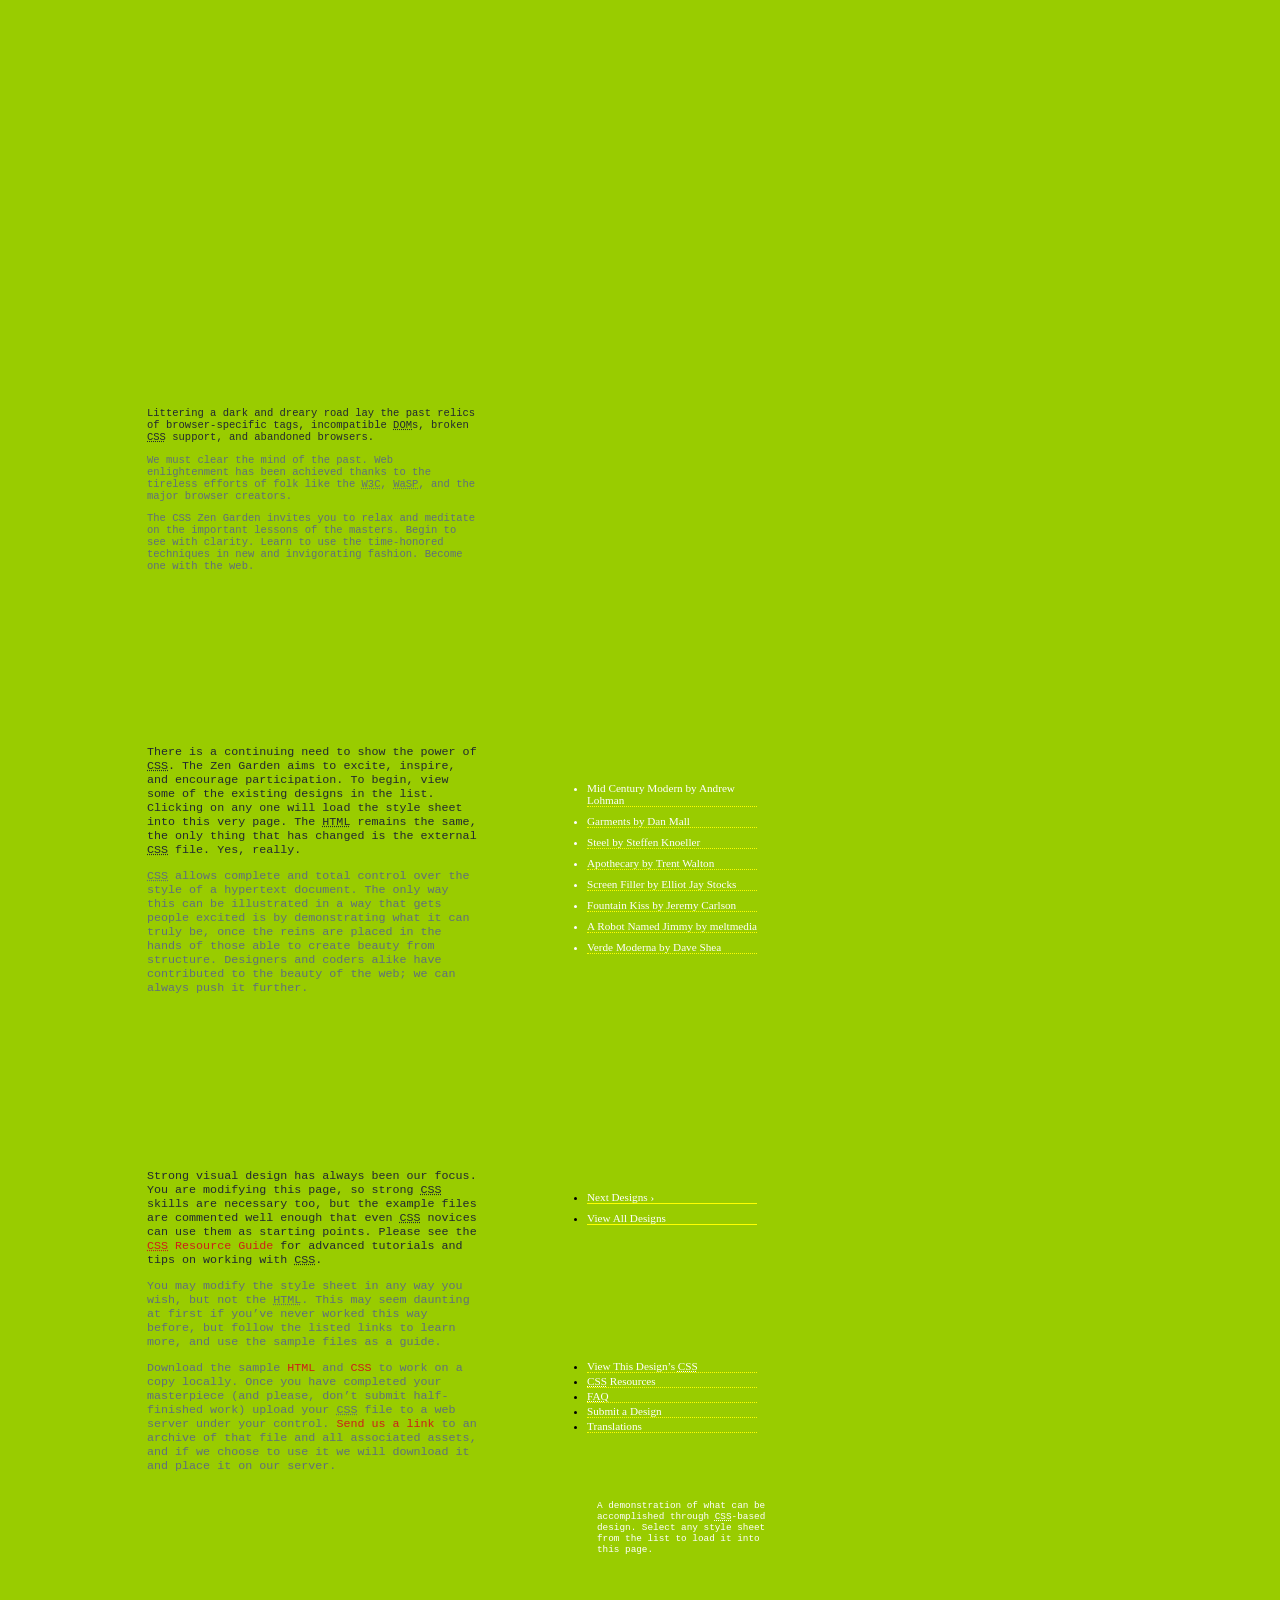
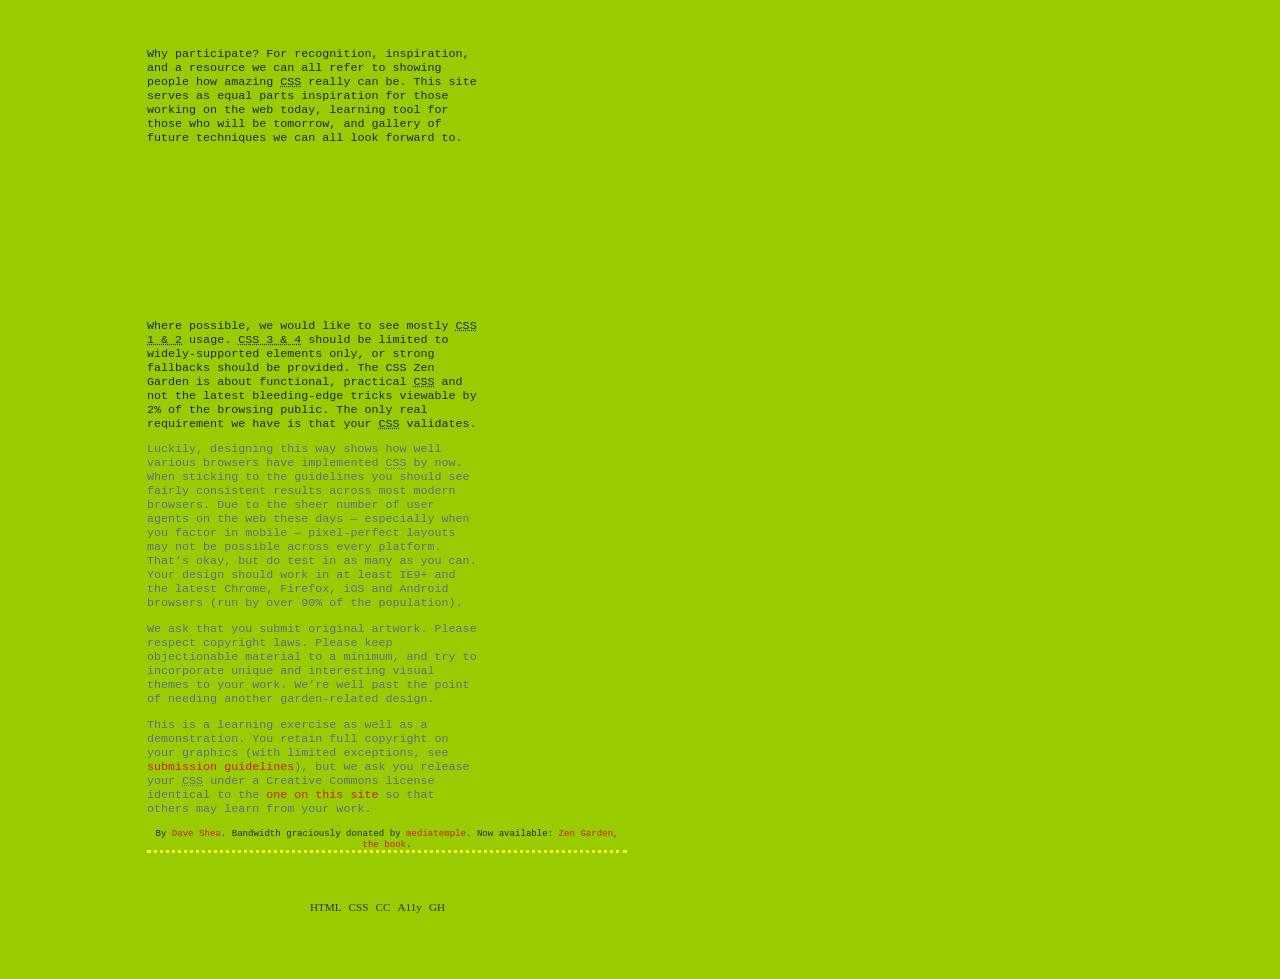
<file: index.html>
<!DOCTYPE html>
<html>
<head>
	<title>CSS ZEN</title>
	<link rel="stylesheet" type="text/css" href="project3	.css">
</head>
<body id="css-zen-garden">

<div class="page-wrapper">
	
	<section class="intro" id="zen-intro">
		<header role="banner">
			<h1>CSS-Zen Garden</h1>
			<h2>The Beauty of <abbr title="Cascading Style Sheets">CSS</abbr> Design</h2>
		</header>

		<div class="summary" id="zen-summary" role="article">
			<p>A demonstration of what can be accomplished through <abbr title="Cascading Style Sheets">CSS</abbr>-based design. Select any style sheet from the list to load it into this page.</p>
			<p>Download the example <a href="/examples/index" title="This page's source HTML code, not to be modified.">html file</a> and <a href="/examples/style.css" title="This page's sample CSS, the file you may modify.">css file</a></p>
		</div>

		<div class="preamble" id="zen-preamble" role="article">
			<h3>The Road to Enlightenment</h3>
			<p>Littering a dark and dreary road lay the past relics of browser-specific tags, incompatible <abbr title="Document Object Model">DOM</abbr>s, broken <abbr title="Cascading Style Sheets">CSS</abbr> support, and abandoned browsers.</p>
			<p>We must clear the mind of the past. Web enlightenment has been achieved thanks to the tireless efforts of folk like the <abbr title="World Wide Web Consortium">W3C</abbr>, <abbr title="Web Standards Project">WaSP</abbr>, and the major browser creators.</p>
			<p>The CSS Zen Garden invites you to relax and meditate on the important lessons of the masters. Begin to see with clarity. Learn to use the time-honored techniques in new and invigorating fashion. Become one with the web.</p>
		</div>
	</section>

	<div class="main supporting" id="zen-supporting" role="main">
		<div class="explanation" id="zen-explanation" role="article">
			<h3>So What is This About?</h3>
			<p>There is a continuing need to show the power of <abbr title="Cascading Style Sheets">CSS</abbr>. The Zen Garden aims to excite, inspire, and encourage participation. To begin, view some of the existing designs in the list. Clicking on any one will load the style sheet into this very page. The <abbr title="HyperText Markup Language">HTML</abbr> remains the same, the only thing that has changed is the external <abbr title="Cascading Style Sheets">CSS</abbr> file. Yes, really.</p>
			<p><abbr title="Cascading Style Sheets">CSS</abbr> allows complete and total control over the style of a hypertext document. The only way this can be illustrated in a way that gets people excited is by demonstrating what it can truly be, once the reins are placed in the hands of those able to create beauty from structure. Designers and coders alike have contributed to the beauty of the web; we can always push it further.</p>
		</div>

		<div class="participation" id="zen-participation" role="article">
			<h3>Participation</h3>
			<p>Strong visual design has always been our focus. You are modifying this page, so strong <abbr title="Cascading Style Sheets">CSS</abbr> skills are necessary too, but the example files are commented well enough that even <abbr title="Cascading Style Sheets">CSS</abbr> novices can use them as starting points. Please see the <a href="http://www.mezzoblue.com/zengarden/resources/" title="A listing of CSS-related resources"><abbr title="Cascading Style Sheets">CSS</abbr> Resource Guide</a> for advanced tutorials and tips on working with <abbr title="Cascading Style Sheets">CSS</abbr>.</p>
			<p>You may modify the style sheet in any way you wish, but not the <abbr title="HyperText Markup Language">HTML</abbr>. This may seem daunting at first if you’ve never worked this way before, but follow the listed links to learn more, and use the sample files as a guide.</p>
			<p>Download the sample <a href="/examples/index" title="This page's source HTML code, not to be modified.">HTML</a> and <a href="/examples/style.css" title="This page's sample CSS, the file you may modify.">CSS</a> to work on a copy locally. Once you have completed your masterpiece (and please, don’t submit half-finished work) upload your <abbr title="Cascading Style Sheets">CSS</abbr> file to a web server under your control. <a href="http://www.mezzoblue.com/zengarden/submit/" title="Use the contact form to send us your CSS file">Send us a link</a> to an archive of that file and all associated assets, and if we choose to use it we will download it and place it on our server.</p>
		</div>

		<div class="benefits" id="zen-benefits" role="article">
			<h3>Benefits</h3>
			<p>Why participate? For recognition, inspiration, and a resource we can all refer to showing people how amazing <abbr title="Cascading Style Sheets">CSS</abbr> really can be. This site serves as equal parts inspiration for those working on the web today, learning tool for those who will be tomorrow, and gallery of future techniques we can all look forward to.</p>
		</div>

		<div class="requirements" id="zen-requirements" role="article">
			<h3>Requirements</h3>
			<p>Where possible, we would like to see mostly <abbr title="Cascading Style Sheets, levels 1 and 2">CSS 1 &amp; 2</abbr> usage. <abbr title="Cascading Style Sheets, levels 3 and 4">CSS 3 &amp; 4</abbr> should be limited to widely-supported elements only, or strong fallbacks should be provided. The CSS Zen Garden is about functional, practical <abbr title="Cascading Style Sheets">CSS</abbr> and not the latest bleeding-edge tricks viewable by 2% of the browsing public. The only real requirement we have is that your <abbr title="Cascading Style Sheets">CSS</abbr> validates.</p>
			<p>Luckily, designing this way shows how well various browsers have implemented <abbr title="Cascading Style Sheets">CSS</abbr> by now. When sticking to the guidelines you should see fairly consistent results across most modern browsers. Due to the sheer number of user agents on the web these days — especially when you factor in mobile — pixel-perfect layouts may not be possible across every platform. That’s okay, but do test in as many as you can. Your design should work in at least IE9+ and the latest Chrome, Firefox, iOS and Android browsers (run by over 90% of the population).</p>
			<p>We ask that you submit original artwork. Please respect copyright laws. Please keep objectionable material to a minimum, and try to incorporate unique and interesting visual themes to your work. We’re well past the point of needing another garden-related design.</p>
			<p>This is a learning exercise as well as a demonstration. You retain full copyright on your graphics (with limited exceptions, see <a href="http://www.mezzoblue.com/zengarden/submit/guidelines/">submission guidelines</a>), but we ask you release your <abbr title="Cascading Style Sheets">CSS</abbr> under a Creative Commons license identical to the <a href="http://creativecommons.org/licenses/by-nc-sa/3.0/" title="View the Zen Garden's license information.">one on this site</a> so that others may learn from your work.</p>
			<p role="contentinfo">By <a href="http://www.mezzoblue.com/">Dave Shea</a>. Bandwidth graciously donated by <a href="http://www.mediatemple.net/">mediatemple</a>. Now available: <a href="http://www.amazon.com/exec/obidos/ASIN/0321303474/mezzoblue-20/">Zen Garden, the book</a>.</p>
		</div>	

		<footer>
			<a href="http://validator.w3.org/check/referer" title="Check the validity of this site’s HTML" class="zen-validate-html">HTML</a>
			<a href="http://jigsaw.w3.org/css-validator/check/referer" title="Check the validity of this site’s CSS" class="zen-validate-css">CSS</a>
			<a href="http://creativecommons.org/licenses/by-nc-sa/3.0/" title="View the Creative Commons license of this site: Attribution-NonCommercial-ShareAlike." class="zen-license">CC</a>
			<a href="http://mezzoblue.com/zengarden/faq/#aaa" title="Read about the accessibility of this site" class="zen-accessibility">A11y</a>
			<a href="https://github.com/mezzoblue/csszengarden.com" title="Fork this site on Github" class="zen-github">GH</a>
		</footer>

	</div>


	<aside class="sidebar" role="complementary">
		<div class="wrapper">

			<div class="design-selection" id="design-selection">
				<h3 class="select">Select a Design:</h3>
				<nav role="navigation">
					<ul>
					<li>
						<a href="/221/" class="design-name">Mid Century Modern</a> by						<a href="http://andrewlohman.com/" class="designer-name">Andrew Lohman</a>
					</li>					<li>
						<a href="/220/" class="design-name">Garments</a> by						<a href="http://danielmall.com/" class="designer-name">Dan Mall</a>
					</li>					<li>
						<a href="/219/" class="design-name">Steel</a> by						<a href="http://steffen-knoeller.de" class="designer-name">Steffen Knoeller</a>
					</li>					<li>
						<a href="/218/" class="design-name">Apothecary</a> by						<a href="http://trentwalton.com" class="designer-name">Trent Walton</a>
					</li>					<li>
						<a href="/217/" class="design-name">Screen Filler</a> by						<a href="http://elliotjaystocks.com/" class="designer-name">Elliot Jay Stocks</a>
					</li>					<li>
						<a href="/216/" class="design-name">Fountain Kiss</a> by						<a href="http://jeremycarlson.com" class="designer-name">Jeremy Carlson</a>
					</li>					<li>
						<a href="/215/" class="design-name">A Robot Named Jimmy</a> by						<a href="http://meltmedia.com/" class="designer-name">meltmedia</a>
					</li>					<li>
						<a href="/214/" class="design-name">Verde Moderna</a> by						<a href="http://www.mezzoblue.com/" class="designer-name">Dave Shea</a>
					</li>					</ul>
				</nav>
			</div>

			<div class="design-archives" id="design-archives">
				<h3 class="archives">Archives:</h3>
				<nav role="navigat	ion">
					<ul>
						<li class="next">
							<a href="/214/page1">
								Next Designs <span class="indicator">›</span>
							</a>
						</li>
						<li class="viewall">
							<a href="http://www.mezzoblue.com/zengarden/alldesigns/" title="View every submission to the Zen Garden.">
								View All Designs							</a>
						</li>
					</ul>
				</nav>
			</div>

			<div class="zen-resources" id="zen-resources">
				<h3 class="resources">Resources:</h3>
				<ul>
					<li class="view-css">
						<a href="/214/214.css" title="View the source CSS file of the currently-viewed design.">
							View This Design’s <abbr title="Cascading Style Sheets">CSS</abbr>						</a>
					</li>
					<li class="css-resources">
						<a href="http://www.mezzoblue.com/zengarden/resources/" title="Links to great sites with information on using CSS.">
							<abbr title="Cascading Style Sheets">CSS</abbr> Resources						</a>
					</li>
					<li class="zen-faq">
						<a href="http://www.mezzoblue.com/zengarden/faq/" title="A list of Frequently Asked Questions about the Zen Garden.">
							<abbr title="Frequently Asked Questions">FAQ</abbr>						</a>
					</li>
					<li class="zen-submit">
						<a href="http://www.mezzoblue.com/zengarden/submit/" title="Send in your own CSS file.">
							Submit a Design						</a>
					</li>
					<li class="zen-translations">
						<a href="http://www.mezzoblue.com/zengarden/translations/" title="View translated versions of this page.">
							Translations						</a>
					</li>
				</ul>
			</div>
		</div>
	</aside>


</div>


<div class="extra1" role="presentation"></div><div class="extra2" role="presentation"></div><div class="extra3" role="presentation"></div>
<div class="extra4" role="presentation"></div><div class="extra5" role="presentation"></div><div class="extra6" role="presentation"></div>



</body>
</html>
</file>
